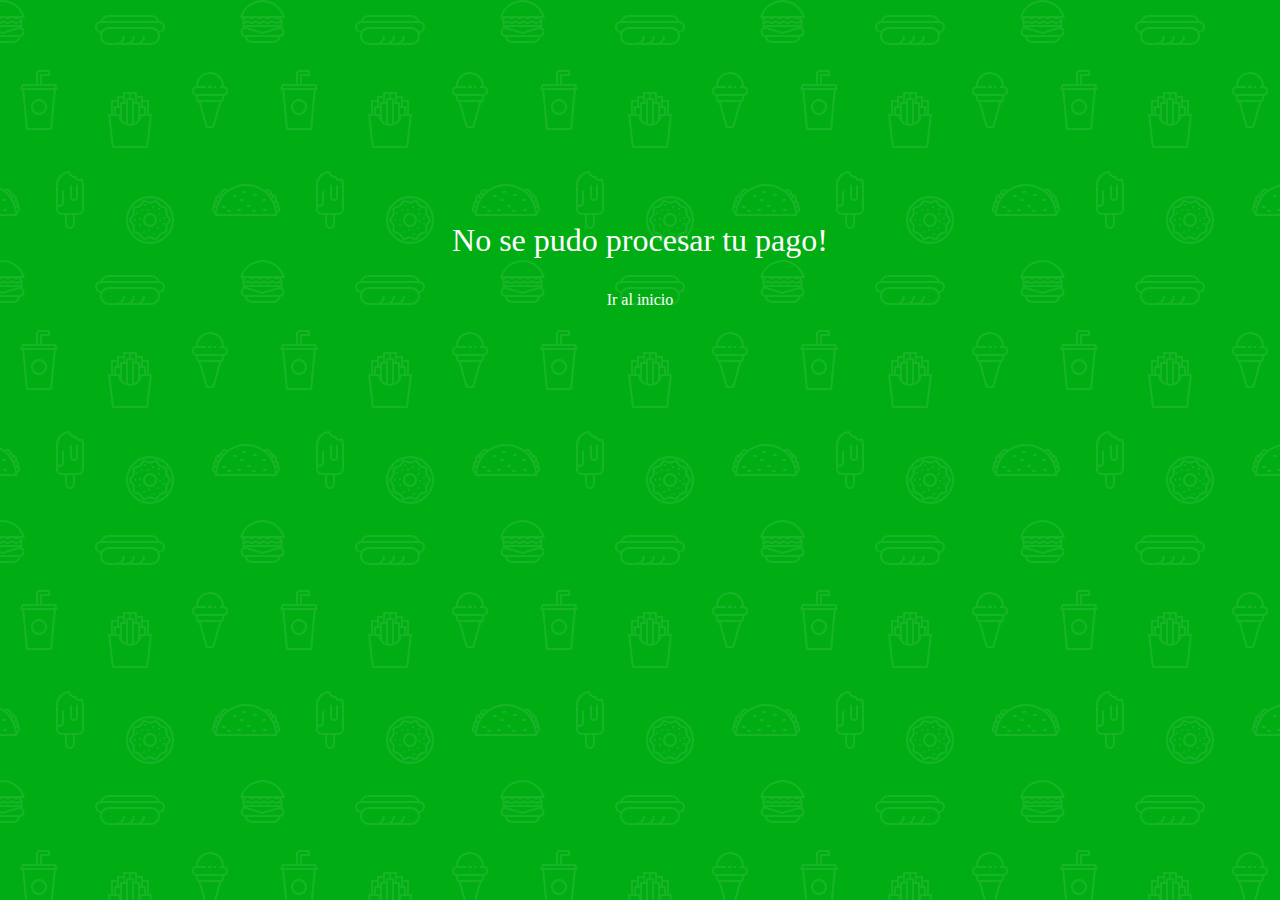
<file: cancel.html>
<!DOCTYPE html>
<html lang="en">
<head>
  <meta charset="UTF-8">
  <meta name="viewport" content="width=device-width, initial-scale=1.0">
  <link rel="stylesheet" href="/assets/cancel.css">
  <title>Pago Cancelado</title>
</head>
<body> 

  <i class="fa-solid fa-circle-xmark"></i>
  <p>No se pudo procesar tu pago!</p>
  <a href="../index.html"><span>Ir al inicio</span></a>

</body>
</html>
</file>
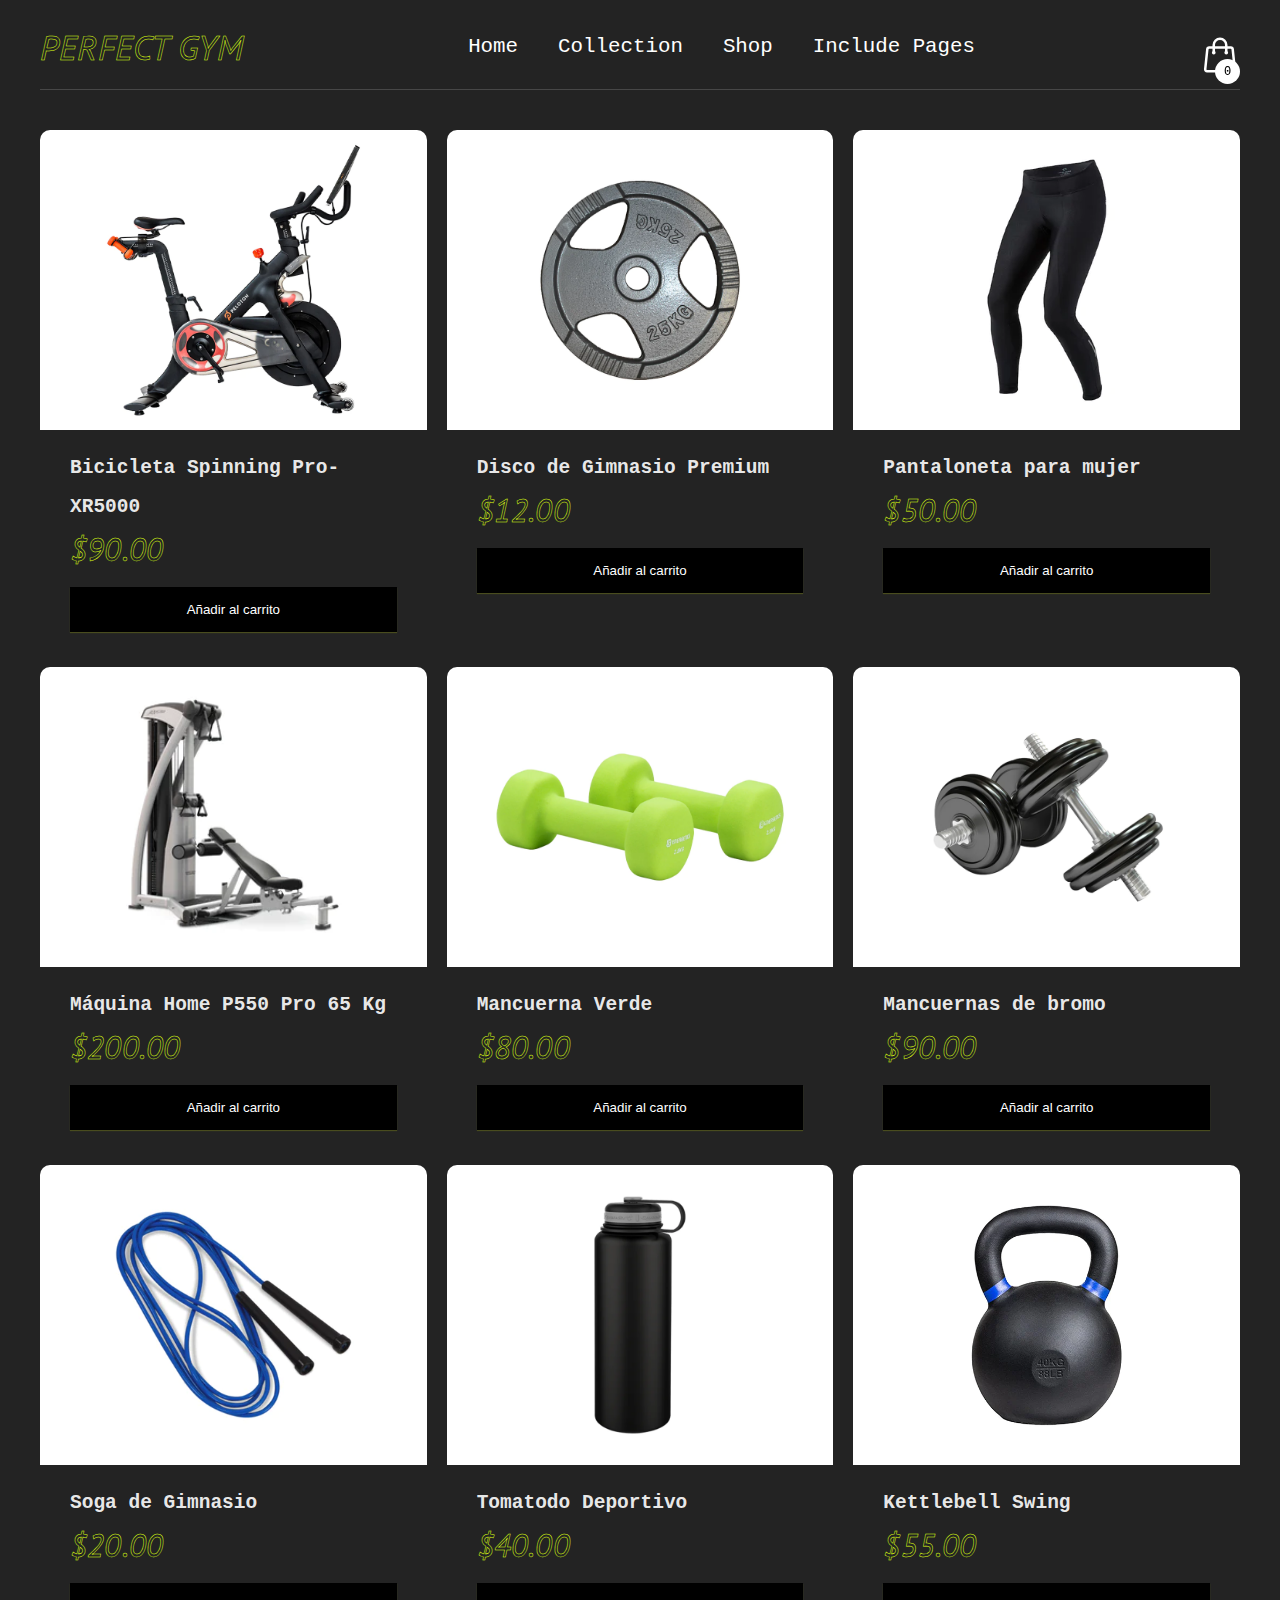
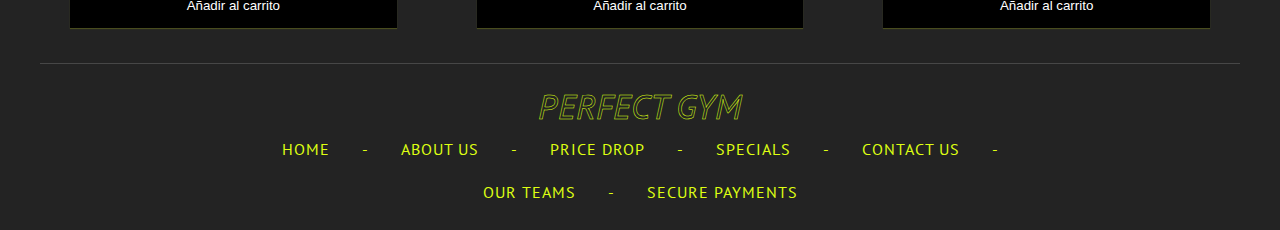
<file: shoppBuy.html>
<!DOCTYPE html>
<html lang="en">
	<head>
		<meta charset="UTF-8" />
		<meta http-equiv="X-UA-Compatible" content="IE=edge" />
		<meta name="viewport" content="width=device-width, initial-scale=1.0"/>
		<title>Perfect Gym Shop</title>
		<link rel="stylesheet" href="/shoppJs/css/shoppBuy.css" />
	</head>
	<body>
		<header class="header">
			<div>
				<a class="header__logo" href="index.html">
					<h2 class="sub__title">Perfect Gym</h2>
				</a>
			</div>
			<div class="container__list">
        <ul class="header__list">
          <li><a href="/index.html">Home</a></li>
          <li><a href="/colecction.html">Collection</a></li>
          <li><a href="#">Shop</a></li>
          <li><a href="#">Include Pages</a></li>
        </ul>
      </div>
			<div class="container-icon">
				<div class="container-cart-icon">
					<svg
						xmlns="http://www.w3.org/2000/svg"
						fill="none"
						viewBox="0 0 24 24"
						stroke-width="1.5"
						stroke="currentColor"
						class="icon-cart"
					>
						<path
							stroke-linecap="round"
							stroke-linejoin="round"
							d="M15.75 10.5V6a3.75 3.75 0 10-7.5 0v4.5m11.356-1.993l1.263 12c.07.665-.45 1.243-1.119 1.243H4.25a1.125 1.125 0 01-1.12-1.243l1.264-12A1.125 1.125 0 015.513 7.5h12.974c.576 0 1.059.435 1.119 1.007zM8.625 10.5a.375.375 0 11-.75 0 .375.375 0 01.75 0zm7.5 0a.375.375 0 11-.75 0 .375.375 0 01.75 0z"
						/>
					</svg>
					<div class="count-products">
						<span id="contador-productos">0</span>
					</div>
				</div>
				
				<div class="container-cart-products hidden-cart">
					<div class="row-product hidden">
						<div class="cart-product">
							<div class="info-cart-product">
								<span class="cantidad-producto-carrito">1</span>
								<p class="titulo-producto-carrito">Bicicleta Spinning Pro</p>
								<span class="precio-producto-carrito">$90.00</span>
							</div>
							<svg
								xmlns="http://www.w3.org/2000/svg"
								fill="none"
								viewBox="0 0 24 24"
								stroke-width="1.5"
								stroke="currentColor"
								class="icon-close"
							>
								<path
									stroke-linecap="round"
									stroke-linejoin="round"
									d="M6 18L18 6M6 6l12 12"
								/>
							</svg>
						</div>
					</div>

					<div class="cart-total hidden">
						<h3>Total:</h3>
						<span class="total-pagar">$200</span>
					</div>
					<p class="cart-empty">El carrito está vacío</p>
				</div>
			</div>
		</header>
		<div class="container-items">
			<div class="item">
				<figure>
					<img
						src="/images/bicicle.webp"
						alt="producto"
					/>
				</figure>
				<div class="info-product">
					<h2>Bicicleta Spinning Pro-XR5000</h2>
					<p class="price">$90.00</p>
					<button class="btn-add-cart">Añadir al carrito</button>
				</div>
			</div>
			<div class="item">
				<figure>
					<img
						src="/images/disco.webp"
						alt="producto"
					/>
				</figure>
				<div class="info-product">
					<h2>Disco de Gimnasio Premium</h2>
					<p class="price">$12.00</p>
					<button class="btn-add-cart">Añadir al carrito</button>
				</div>
			</div>
			<div class="item">
				<figure>
					<img
						src="/images/especial.webp"
						alt="producto"
					/>
				</figure>
				<div class="info-product">
					<h2>Pantaloneta para mujer</h2>
					<p class="price">$50.00</p>
					<button class="btn-add-cart">Añadir al carrito</button>
				</div>
			</div>
			<div class="item">
				<figure>
					<img
						src="/images/especial2.webp"
						alt="producto"
					/>
				</figure>
				<div class="info-product">
					<h2>Máquina Home P550 Pro 65 Kg</h2>
					<p class="price">$200.00</p>
					<button class="btn-add-cart">Añadir al carrito</button>
				</div>
			</div>
			<div class="item">
				<figure>
					<img
						src="/images/mancuerna.webp"
						alt="producto"
					/>
				</figure>
				<div class="info-product">
					<h2>Mancuerna Verde</h2>
					<p class="price">$80.00</p>
					<button class="btn-add-cart">Añadir al carrito</button>
				</div>
			</div>
			<div class="item">
				<figure>
					<img
						src="/images/product1.webp"
						alt="producto"
					/>
				</figure>
				<div class="info-product">
					<h2>Mancuernas de bromo</h2>
					<p class="price">$90.00</p>
					<button class="btn-add-cart">Añadir al carrito</button>
				</div>
			</div>
			<div class="item">
				<figure>
					<img
						src="/images/product4.webp"
						alt="producto"
					/>
				</figure>
				<div class="info-product">
					<h2>Soga de Gimnasio</h2>
					<p class="price">$20.00</p>
					<button class="btn-add-cart">Añadir al carrito</button>
				</div>
			</div>
			<div class="item">
				<figure>
					<img
						src="/images/product4.1.webp"
						alt="producto"
					/>
				</figure>
				<div class="info-product">
					<h2>Tomatodo Deportivo</h2>
					<p class="price">$40.00</p>
					<button class="btn-add-cart">Añadir al carrito</button>
				</div>
			</div>
			<div class="item">
				<figure>
					<img
						src="/images/product2.1.webp"
						alt="producto"
					/>
				</figure>
				<div class="info-product">
					<h2>Kettlebell Swing</h2>
					<p class="price">$55.00</p>
					<button class="btn-add-cart">Añadir al carrito</button>
				</div>
			</div>
		</div>
		<footer class="footer bordertop">
      <div class="footer__container">
        <div class="footer__sub__title">
          <h2 class="sub__title">Perfect Gym</h2>
        </div>
        <div class="footer__line">
          <ul class="footer__links-container">
            <li><a class="footer__links" href="#">Home</a></li>
            <li><a class="footer__links fs-5" href="#">-</a></li>
            <li><a class="footer__links" href="#">About us</a></li>
            <li><a class="footer__links fs-5" href="#">-</a></li>
            <li><a class="footer__links" href="#">Price Drop</a></li>
            <li><a class="footer__links fs-5" href="#">-</a></li>
            <li><a class="footer__links" href="#">Specials</a></li>
            <li><a class="footer__links fs-5" href="#">-</a></li>
            <li><a class="footer__links" href="#">Contact Us</a></li>
            <li><a class="footer__links fs-5" href="#">-</a></li>
          </ul>
          <ul class="footer__links-container2">
            <li><a class="footer__links" href="#">Our teams</a></li>
            <li><a class="footer__links fs-5" href="#">-</a></li>
            <li><a class="footer__links" href="#">Secure payments</a></li>
          </ul>
        </div>
      </div>
    </footer>
		<script src="/shoppJs/app.js"></script>
	</body>
</html>
</file>
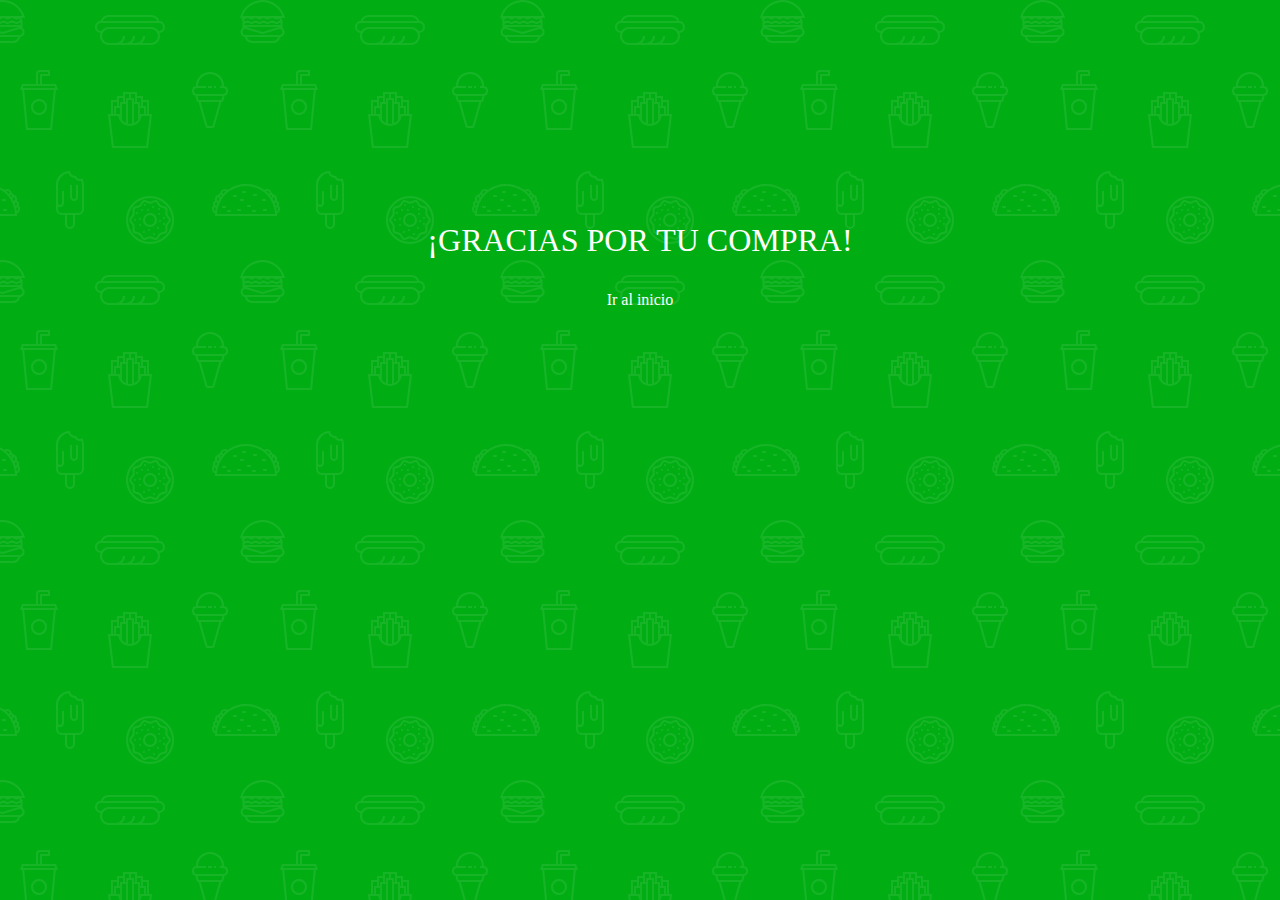
<file: success.html>
<!DOCTYPE html>
<html lang="en">
<head>
  <meta charset="UTF-8">
  <meta name="viewport" content="width=device-width, initial-scale=1.0">
  <title>Felicidades por su compra!</title>
  <link rel="stylesheet" href="/assets/sucess.css">
</head>
<body>
  
  <i class="fa-solid fa-circle-check"></i>
  <p>¡GRACIAS POR TU COMPRA!</p>
  <a href="../index.html"><span>Ir al inicio</span></a>

</body>
</html>
</file>
<file: assets/cancel.css>
body {
  text-align: center;
  background-color: #00ad13;
  background-image: url("data:image/svg+xml,%3Csvg xmlns='http://www.w3.org/2000/svg' width='260' height='260' viewBox='0 0 260 260'%3E%3Cg fill-rule='evenodd'%3E%3Cg fill='%23ffffff' fill-opacity='0.09'%3E%3Cpath d='M24.37 16c.2.65.39 1.32.54 2H21.17l1.17 2.34.45.9-.24.11V28a5 5 0 0 1-2.23 8.94l-.02.06a8 8 0 0 1-7.75 6h-20a8 8 0 0 1-7.74-6l-.02-.06A5 5 0 0 1-17.45 28v-6.76l-.79-1.58-.44-.9.9-.44.63-.32H-20a23.01 23.01 0 0 1 44.37-2zm-36.82 2a1 1 0 0 0-.44.1l-3.1 1.56.89 1.79 1.31-.66a3 3 0 0 1 2.69 0l2.2 1.1a1 1 0 0 0 .9 0l2.21-1.1a3 3 0 0 1 2.69 0l2.2 1.1a1 1 0 0 0 .9 0l2.21-1.1a3 3 0 0 1 2.69 0l2.2 1.1a1 1 0 0 0 .86.02l2.88-1.27a3 3 0 0 1 2.43 0l2.88 1.27a1 1 0 0 0 .85-.02l3.1-1.55-.89-1.79-1.42.71a3 3 0 0 1-2.56.06l-2.77-1.23a1 1 0 0 0-.4-.09h-.01a1 1 0 0 0-.4.09l-2.78 1.23a3 3 0 0 1-2.56-.06l-2.3-1.15a1 1 0 0 0-.45-.11h-.01a1 1 0 0 0-.44.1L.9 19.22a3 3 0 0 1-2.69 0l-2.2-1.1a1 1 0 0 0-.45-.11h-.01a1 1 0 0 0-.44.1l-2.21 1.11a3 3 0 0 1-2.69 0l-2.2-1.1a1 1 0 0 0-.45-.11h-.01zm0-2h-4.9a21.01 21.01 0 0 1 39.61 0h-2.09l-.06-.13-.26.13h-32.31zm30.35 7.68l1.36-.68h1.3v2h-36v-1.15l.34-.17 1.36-.68h2.59l1.36.68a3 3 0 0 0 2.69 0l1.36-.68h2.59l1.36.68a3 3 0 0 0 2.69 0L2.26 23h2.59l1.36.68a3 3 0 0 0 2.56.06l1.67-.74h3.23l1.67.74a3 3 0 0 0 2.56-.06zM-13.82 27l16.37 4.91L18.93 27h-32.75zm-.63 2h.34l16.66 5 16.67-5h.33a3 3 0 1 1 0 6h-34a3 3 0 1 1 0-6zm1.35 8a6 6 0 0 0 5.65 4h20a6 6 0 0 0 5.66-4H-13.1z'/%3E%3Cpath id='path6_fill-copy' d='M284.37 16c.2.65.39 1.32.54 2H281.17l1.17 2.34.45.9-.24.11V28a5 5 0 0 1-2.23 8.94l-.02.06a8 8 0 0 1-7.75 6h-20a8 8 0 0 1-7.74-6l-.02-.06a5 5 0 0 1-2.24-8.94v-6.76l-.79-1.58-.44-.9.9-.44.63-.32H240a23.01 23.01 0 0 1 44.37-2zm-36.82 2a1 1 0 0 0-.44.1l-3.1 1.56.89 1.79 1.31-.66a3 3 0 0 1 2.69 0l2.2 1.1a1 1 0 0 0 .9 0l2.21-1.1a3 3 0 0 1 2.69 0l2.2 1.1a1 1 0 0 0 .9 0l2.21-1.1a3 3 0 0 1 2.69 0l2.2 1.1a1 1 0 0 0 .86.02l2.88-1.27a3 3 0 0 1 2.43 0l2.88 1.27a1 1 0 0 0 .85-.02l3.1-1.55-.89-1.79-1.42.71a3 3 0 0 1-2.56.06l-2.77-1.23a1 1 0 0 0-.4-.09h-.01a1 1 0 0 0-.4.09l-2.78 1.23a3 3 0 0 1-2.56-.06l-2.3-1.15a1 1 0 0 0-.45-.11h-.01a1 1 0 0 0-.44.1l-2.21 1.11a3 3 0 0 1-2.69 0l-2.2-1.1a1 1 0 0 0-.45-.11h-.01a1 1 0 0 0-.44.1l-2.21 1.11a3 3 0 0 1-2.69 0l-2.2-1.1a1 1 0 0 0-.45-.11h-.01zm0-2h-4.9a21.01 21.01 0 0 1 39.61 0h-2.09l-.06-.13-.26.13h-32.31zm30.35 7.68l1.36-.68h1.3v2h-36v-1.15l.34-.17 1.36-.68h2.59l1.36.68a3 3 0 0 0 2.69 0l1.36-.68h2.59l1.36.68a3 3 0 0 0 2.69 0l1.36-.68h2.59l1.36.68a3 3 0 0 0 2.56.06l1.67-.74h3.23l1.67.74a3 3 0 0 0 2.56-.06zM246.18 27l16.37 4.91L278.93 27h-32.75zm-.63 2h.34l16.66 5 16.67-5h.33a3 3 0 1 1 0 6h-34a3 3 0 1 1 0-6zm1.35 8a6 6 0 0 0 5.65 4h20a6 6 0 0 0 5.66-4H246.9z'/%3E%3Cpath d='M159.5 21.02A9 9 0 0 0 151 15h-42a9 9 0 0 0-8.5 6.02 6 6 0 0 0 .02 11.96A8.99 8.99 0 0 0 109 45h42a9 9 0 0 0 8.48-12.02 6 6 0 0 0 .02-11.96zM151 17h-42a7 7 0 0 0-6.33 4h54.66a7 7 0 0 0-6.33-4zm-9.34 26a8.98 8.98 0 0 0 3.34-7h-2a7 7 0 0 1-7 7h-4.34a8.98 8.98 0 0 0 3.34-7h-2a7 7 0 0 1-7 7h-4.34a8.98 8.98 0 0 0 3.34-7h-2a7 7 0 0 1-7 7h-7a7 7 0 1 1 0-14h42a7 7 0 1 1 0 14h-9.34zM109 27a9 9 0 0 0-7.48 4H101a4 4 0 1 1 0-8h58a4 4 0 0 1 0 8h-.52a9 9 0 0 0-7.48-4h-42z'/%3E%3Cpath d='M39 115a8 8 0 1 0 0-16 8 8 0 0 0 0 16zm6-8a6 6 0 1 1-12 0 6 6 0 0 1 12 0zm-3-29v-2h8v-6H40a4 4 0 0 0-4 4v10H22l-1.33 4-.67 2h2.19L26 130h26l3.81-40H58l-.67-2L56 84H42v-6zm-4-4v10h2V74h8v-2h-8a2 2 0 0 0-2 2zm2 12h14.56l.67 2H22.77l.67-2H40zm13.8 4H24.2l3.62 38h22.36l3.62-38z'/%3E%3Cpath d='M129 92h-6v4h-6v4h-6v14h-3l.24 2 3.76 32h36l3.76-32 .24-2h-3v-14h-6v-4h-6v-4h-8zm18 22v-12h-4v4h3v8h1zm-3 0v-6h-4v6h4zm-6 6v-16h-4v19.17c1.6-.7 2.97-1.8 4-3.17zm-6 3.8V100h-4v23.8a10.04 10.04 0 0 0 4 0zm-6-.63V104h-4v16a10.04 10.04 0 0 0 4 3.17zm-6-9.17v-6h-4v6h4zm-6 0v-8h3v-4h-4v12h1zm27-12v-4h-4v4h3v4h1v-4zm-6 0v-8h-4v4h3v4h1zm-6-4v-4h-4v8h1v-4h3zm-6 4v-4h-4v8h1v-4h3zm7 24a12 12 0 0 0 11.83-10h7.92l-3.53 30h-32.44l-3.53-30h7.92A12 12 0 0 0 130 126z'/%3E%3Cpath d='M212 86v2h-4v-2h4zm4 0h-2v2h2v-2zm-20 0v.1a5 5 0 0 0-.56 9.65l.06.25 1.12 4.48a2 2 0 0 0 1.94 1.52h.01l7.02 24.55a2 2 0 0 0 1.92 1.45h4.98a2 2 0 0 0 1.92-1.45l7.02-24.55a2 2 0 0 0 1.95-1.52L224.5 96l.06-.25a5 5 0 0 0-.56-9.65V86a14 14 0 0 0-28 0zm4 0h6v2h-9a3 3 0 1 0 0 6H223a3 3 0 1 0 0-6H220v-2h2a12 12 0 1 0-24 0h2zm-1.44 14l-1-4h24.88l-1 4h-22.88zm8.95 26l-6.86-24h18.7l-6.86 24h-4.98zM150 242a22 22 0 1 0 0-44 22 22 0 0 0 0 44zm24-22a24 24 0 1 1-48 0 24 24 0 0 1 48 0zm-28.38 17.73l2.04-.87a6 6 0 0 1 4.68 0l2.04.87a2 2 0 0 0 2.5-.82l1.14-1.9a6 6 0 0 1 3.79-2.75l2.15-.5a2 2 0 0 0 1.54-2.12l-.19-2.2a6 6 0 0 1 1.45-4.46l1.45-1.67a2 2 0 0 0 0-2.62l-1.45-1.67a6 6 0 0 1-1.45-4.46l.2-2.2a2 2 0 0 0-1.55-2.13l-2.15-.5a6 6 0 0 1-3.8-2.75l-1.13-1.9a2 2 0 0 0-2.5-.8l-2.04.86a6 6 0 0 1-4.68 0l-2.04-.87a2 2 0 0 0-2.5.82l-1.14 1.9a6 6 0 0 1-3.79 2.75l-2.15.5a2 2 0 0 0-1.54 2.12l.19 2.2a6 6 0 0 1-1.45 4.46l-1.45 1.67a2 2 0 0 0 0 2.62l1.45 1.67a6 6 0 0 1 1.45 4.46l-.2 2.2a2 2 0 0 0 1.55 2.13l2.15.5a6 6 0 0 1 3.8 2.75l1.13 1.9a2 2 0 0 0 2.5.8zm2.82.97a4 4 0 0 1 3.12 0l2.04.87a4 4 0 0 0 4.99-1.62l1.14-1.9a4 4 0 0 1 2.53-1.84l2.15-.5a4 4 0 0 0 3.09-4.24l-.2-2.2a4 4 0 0 1 .97-2.98l1.45-1.67a4 4 0 0 0 0-5.24l-1.45-1.67a4 4 0 0 1-.97-2.97l.2-2.2a4 4 0 0 0-3.09-4.25l-2.15-.5a4 4 0 0 1-2.53-1.84l-1.14-1.9a4 4 0 0 0-5-1.62l-2.03.87a4 4 0 0 1-3.12 0l-2.04-.87a4 4 0 0 0-4.99 1.62l-1.14 1.9a4 4 0 0 1-2.53 1.84l-2.15.5a4 4 0 0 0-3.09 4.24l.2 2.2a4 4 0 0 1-.97 2.98l-1.45 1.67a4 4 0 0 0 0 5.24l1.45 1.67a4 4 0 0 1 .97 2.97l-.2 2.2a4 4 0 0 0 3.09 4.25l2.15.5a4 4 0 0 1 2.53 1.84l1.14 1.9a4 4 0 0 0 5 1.62l2.03-.87zM152 207a1 1 0 1 1 2 0 1 1 0 0 1-2 0zm6 2a1 1 0 1 1 2 0 1 1 0 0 1-2 0zm-11 1a1 1 0 1 1 2 0 1 1 0 0 1-2 0zm-6 0a1 1 0 1 1 2 0 1 1 0 0 1-2 0zm3-5a1 1 0 1 1 2 0 1 1 0 0 1-2 0zm-8 8a1 1 0 1 1 2 0 1 1 0 0 1-2 0zm3 6a1 1 0 1 1 2 0 1 1 0 0 1-2 0zm0 6a1 1 0 1 1 2 0 1 1 0 0 1-2 0zm4 7a1 1 0 1 1 2 0 1 1 0 0 1-2 0zm5-2a1 1 0 1 1 2 0 1 1 0 0 1-2 0zm5 4a1 1 0 1 1 2 0 1 1 0 0 1-2 0zm4-6a1 1 0 1 1 2 0 1 1 0 0 1-2 0zm6-4a1 1 0 1 1 2 0 1 1 0 0 1-2 0zm-4-3a1 1 0 1 1 2 0 1 1 0 0 1-2 0zm4-3a1 1 0 1 1 2 0 1 1 0 0 1-2 0zm-5-4a1 1 0 1 1 2 0 1 1 0 0 1-2 0zm-24 6a1 1 0 1 1 2 0 1 1 0 0 1-2 0zm16 5a5 5 0 1 0 0-10 5 5 0 0 0 0 10zm7-5a7 7 0 1 1-14 0 7 7 0 0 1 14 0zm86-29a1 1 0 0 0 0 2h2a1 1 0 0 0 0-2h-2zm19 9a1 1 0 0 1 1-1h2a1 1 0 0 1 0 2h-2a1 1 0 0 1-1-1zm-14 5a1 1 0 0 0 0 2h2a1 1 0 0 0 0-2h-2zm-25 1a1 1 0 0 0 0 2h2a1 1 0 0 0 0-2h-2zm5 4a1 1 0 0 0 0 2h2a1 1 0 0 0 0-2h-2zm9 0a1 1 0 0 1 1-1h2a1 1 0 0 1 0 2h-2a1 1 0 0 1-1-1zm15 1a1 1 0 0 1 1-1h2a1 1 0 0 1 0 2h-2a1 1 0 0 1-1-1zm12-2a1 1 0 0 0 0 2h2a1 1 0 0 0 0-2h-2zm-11-14a1 1 0 0 1 1-1h2a1 1 0 0 1 0 2h-2a1 1 0 0 1-1-1zm-19 0a1 1 0 0 0 0 2h2a1 1 0 0 0 0-2h-2zm6 5a1 1 0 0 1 1-1h2a1 1 0 0 1 0 2h-2a1 1 0 0 1-1-1zm-25 15c0-.47.01-.94.03-1.4a5 5 0 0 1-1.7-8 3.99 3.99 0 0 1 1.88-5.18 5 5 0 0 1 3.4-6.22 3 3 0 0 1 1.46-1.05 5 5 0 0 1 7.76-3.27A30.86 30.86 0 0 1 246 184c6.79 0 13.06 2.18 18.17 5.88a5 5 0 0 1 7.76 3.27 3 3 0 0 1 1.47 1.05 5 5 0 0 1 3.4 6.22 4 4 0 0 1 1.87 5.18 4.98 4.98 0 0 1-1.7 8c.02.46.03.93.03 1.4v1h-62v-1zm.83-7.17a30.9 30.9 0 0 0-.62 3.57 3 3 0 0 1-.61-4.2c.37.28.78.49 1.23.63zm1.49-4.61c-.36.87-.68 1.76-.96 2.68a2 2 0 0 1-.21-3.71c.33.4.73.75 1.17 1.03zm2.32-4.54c-.54.86-1.03 1.76-1.49 2.68a3 3 0 0 1-.07-4.67 3 3 0 0 0 1.56 1.99zm1.14-1.7c.35-.5.72-.98 1.1-1.46a1 1 0 1 0-1.1 1.45zm5.34-5.77c-1.03.86-2 1.79-2.9 2.77a3 3 0 0 0-1.11-.77 3 3 0 0 1 4-2zm42.66 2.77c-.9-.98-1.87-1.9-2.9-2.77a3 3 0 0 1 4.01 2 3 3 0 0 0-1.1.77zm1.34 1.54c.38.48.75.96 1.1 1.45a1 1 0 1 0-1.1-1.45zm3.73 5.84c-.46-.92-.95-1.82-1.5-2.68a3 3 0 0 0 1.57-1.99 3 3 0 0 1-.07 4.67zm1.8 4.53c-.29-.9-.6-1.8-.97-2.67.44-.28.84-.63 1.17-1.03a2 2 0 0 1-.2 3.7zm1.14 5.51c-.14-1.21-.35-2.4-.62-3.57.45-.14.86-.35 1.23-.63a2.99 2.99 0 0 1-.6 4.2zM275 214a29 29 0 0 0-57.97 0h57.96zM72.33 198.12c-.21-.32-.34-.7-.34-1.12v-12h-2v12a4.01 4.01 0 0 0 7.09 2.54c.57-.69.91-1.57.91-2.54v-12h-2v12a1.99 1.99 0 0 1-2 2 2 2 0 0 1-1.66-.88zM75 176c.38 0 .74-.04 1.1-.12a4 4 0 0 0 6.19 2.4A13.94 13.94 0 0 1 84 185v24a6 6 0 0 1-6 6h-3v9a5 5 0 1 1-10 0v-9h-3a6 6 0 0 1-6-6v-24a14 14 0 0 1 14-14 5 5 0 0 0 5 5zm-17 15v12a1.99 1.99 0 0 0 1.22 1.84 2 2 0 0 0 2.44-.72c.21-.32.34-.7.34-1.12v-12h2v12a3.98 3.98 0 0 1-5.35 3.77 3.98 3.98 0 0 1-.65-.3V209a4 4 0 0 0 4 4h16a4 4 0 0 0 4-4v-24c.01-1.53-.23-2.88-.72-4.17-.43.1-.87.16-1.28.17a6 6 0 0 1-5.2-3 7 7 0 0 1-6.47-4.88A12 12 0 0 0 58 185v6zm9 24v9a3 3 0 1 0 6 0v-9h-6z'/%3E%3Cpath d='M-17 191a1 1 0 0 0 0 2h2a1 1 0 0 0 0-2h-2zm19 9a1 1 0 0 1 1-1h2a1 1 0 0 1 0 2H3a1 1 0 0 1-1-1zm-14 5a1 1 0 0 0 0 2h2a1 1 0 0 0 0-2h-2zm-25 1a1 1 0 0 0 0 2h2a1 1 0 0 0 0-2h-2zm5 4a1 1 0 0 0 0 2h2a1 1 0 0 0 0-2h-2zm9 0a1 1 0 0 1 1-1h2a1 1 0 0 1 0 2h-2a1 1 0 0 1-1-1zm15 1a1 1 0 0 1 1-1h2a1 1 0 0 1 0 2h-2a1 1 0 0 1-1-1zm12-2a1 1 0 0 0 0 2h2a1 1 0 0 0 0-2H4zm-11-14a1 1 0 0 1 1-1h2a1 1 0 0 1 0 2h-2a1 1 0 0 1-1-1zm-19 0a1 1 0 0 0 0 2h2a1 1 0 0 0 0-2h-2zm6 5a1 1 0 0 1 1-1h2a1 1 0 0 1 0 2h-2a1 1 0 0 1-1-1zm-25 15c0-.47.01-.94.03-1.4a5 5 0 0 1-1.7-8 3.99 3.99 0 0 1 1.88-5.18 5 5 0 0 1 3.4-6.22 3 3 0 0 1 1.46-1.05 5 5 0 0 1 7.76-3.27A30.86 30.86 0 0 1-14 184c6.79 0 13.06 2.18 18.17 5.88a5 5 0 0 1 7.76 3.27 3 3 0 0 1 1.47 1.05 5 5 0 0 1 3.4 6.22 4 4 0 0 1 1.87 5.18 4.98 4.98 0 0 1-1.7 8c.02.46.03.93.03 1.4v1h-62v-1zm.83-7.17a30.9 30.9 0 0 0-.62 3.57 3 3 0 0 1-.61-4.2c.37.28.78.49 1.23.63zm1.49-4.61c-.36.87-.68 1.76-.96 2.68a2 2 0 0 1-.21-3.71c.33.4.73.75 1.17 1.03zm2.32-4.54c-.54.86-1.03 1.76-1.49 2.68a3 3 0 0 1-.07-4.67 3 3 0 0 0 1.56 1.99zm1.14-1.7c.35-.5.72-.98 1.1-1.46a1 1 0 1 0-1.1 1.45zm5.34-5.77c-1.03.86-2 1.79-2.9 2.77a3 3 0 0 0-1.11-.77 3 3 0 0 1 4-2zm42.66 2.77c-.9-.98-1.87-1.9-2.9-2.77a3 3 0 0 1 4.01 2 3 3 0 0 0-1.1.77zm1.34 1.54c.38.48.75.96 1.1 1.45a1 1 0 1 0-1.1-1.45zm3.73 5.84c-.46-.92-.95-1.82-1.5-2.68a3 3 0 0 0 1.57-1.99 3 3 0 0 1-.07 4.67zm1.8 4.53c-.29-.9-.6-1.8-.97-2.67.44-.28.84-.63 1.17-1.03a2 2 0 0 1-.2 3.7zm1.14 5.51c-.14-1.21-.35-2.4-.62-3.57.45-.14.86-.35 1.23-.63a2.99 2.99 0 0 1-.6 4.2zM15 214a29 29 0 0 0-57.97 0h57.96z'/%3E%3C/g%3E%3C/g%3E%3C/svg%3E");
}

.fa-circle-xmark {
  display: flex;
  justify-content: center;
  align-items: center;
  color: #fff;
  font-size: 8em;
  margin-top: 15%;
}

p {
  color: #fff;
  font-size: 2em;
}

a {
  text-decoration: none;
}

span {
  color: #fff;
  cursor: pointer;
}

span:hover {
  color: #ccc;
}
</file>
<file: shoppJs/css/shoppBuy.css>
@import url('https://fonts.googleapis.com/css2?family=PT+Sans:wght@400;700&display=swap');
:root{
  --brand-secondary: #deff12;
  --brand-third: #FFFFFF;
  --body-theme: #232323;
  --brand-modify-secondary: rgba(222, 255, 18, 0.3);
  --button-bg-color: #deff12;
  --button-text-color: #232323;
  --button-bg-hover-color: #ffffff;
  --button-text-hover-color: #232323;
  --button-text-hover-modify-color: rgba(35, 35, 35, 0.4);
  --product-btn-bg-color: #ffffff;
  --product-icon-color: #232323;
  --product-btn-bg-hover-color: #deff12;
  --product-icon-hover-color: #232323;
  --navbar-background-color: #deff12;
  --navbar-text-modify-color: rgba(35, 35, 35, 0.1);
  --navbar-text-color: #232323;
  --header-icon-modify-color: rgba(255, 255, 255, 0.1);
  --header-icon-color: #ffffff;
  --header-icon-color2: #232323;
  --header-icon-hover-color: #deff12;
  --menu-bg-color: #ffffff;
  --menu-bg-color2: #ffffff;
  --menu-text-modify-color: rgba(255, 255, 255, 0.1);
  --menu-text-color: #ffffff;
  --menu-text-color2: #232323;
  --menu-text-hover-color: #232323;
  --menu-text-hover-color2: #232323;
  --sale-bg-color: #7fbc1e;
  --sale-text-color: #ffffff;
  --soldout-bg-color: #c92c2c;
  --soldout-text-color: #ffffff;
  --footer-bg-color: #232323;
  --footer-heading-color: #deff12;
  --footer-text-color: #eeeeee;
  --footer-text-hover-color: #deff12;
  --footer-bottom-bg-color: #deff12;
  --footer-bottom-text-color: #232323;
  --password-color: #232323;
  --password-textcolor: #FFFFFF;
  --font-body-family: Inter;
  --font-title-family: "PT Sans";
  --bg-free-shipping-indicator: #fff3cd;
  --bg-free-shipping-indicator-eligible: #d4edda;
  --color-free-shipping-indicator: #856404;
  --color-free-shipping-indicator-eligible: #155724;
}

/* Globales */
*::after,
*::before,
*{
  margin: 0;
  padding: 0;
  box-sizing: border-box;
}

.fixed{
  display: flex;
  justify-content: center;
  gap: 235px;
  position: fixed;
  top: 0;
  width: 100%;
  z-index: 1000;
  left: 0;
  background-color: var(--body-theme);
}

body{
  margin: 0 auto;
  max-width: 1200px;
  font-family: 'Lato';
  color: #333;
  background-color: var(--body-theme);
  font-family: monospace;
}

.sub__title{
  font-size: 35px;
  line-height: 25px;
  letter-spacing: .2px;
  font-weight: 400;
  font-style: italic;
  margin-bottom: 15px;
  text-transform: uppercase;
  font-family: var(--font-title-family);
  color: var(--brand-secondary);
  -webkit-text-fill-color: transparent;
  -webkit-text-stroke-width: 0.5px;
}

@media (max-width:768px){
  body{
    padding: 0 20px;
  }
  .sub__title{
    font-size: 2rem;
    white-space: nowrap;
  }
  .container__list{
    display: none;
  }
  body .container-items{
    display: grid;
    grid-template-columns: repeat(2, 1fr);
    gap: 20px;
    margin-top: 40px;
  }
  .info-product h2{
    font-size: 1.2rem;  
  }
  .info-product .price{
    font-size: 1.5rem;
  }
}

.icon-cart{
  width: 40px;
  height: 40px;
  stroke: #000;
  filter: invert(100%);
}

.icon-cart:hover{
  cursor: pointer;
}

img{
  max-width: 100%;
}

/* Header */
header{
  display: flex;
  justify-content: space-between;
  padding: 35px 0 10px 0;
  border-bottom: 1px solid #474747;
}

.header__list{
  display: flex;
  list-style: none;
  gap: 40px;
  font-size: 1.3rem;
}
.header__list a{
  text-decoration: none;
  color: var(--brand-third);
  transition: color .5s ease;
}
.header__list a:hover{
  color: var(--brand-secondary);
  
}

header a{
  text-decoration: none;
  list-style: none;
}


.container-icon{
  position: relative;
}

.count-products{
  position: absolute;
  top: 55%;
  right: 0;
  filter: invert(100%);
  background-color: #000;
  color: #fff;
  width: 25px;
  height: 25px;

  display: flex;
  justify-content: center;
  align-items: center;
  border-radius: 50%;
}

#contador-productos{
  font-size: 12px;
}

.container-cart-products{
  position: absolute;
  top: 50px;
  right: 0;

  background-color: #fff;
  width: 400px;
  z-index: 1;
  box-shadow: 0 10px 20px rgba(0, 0, 0, 0.20);
  border-radius: 10px;
    
}

.cart-product{
  display: flex;
  align-items: center;
  justify-content: space-between;
  padding: 30px;

  border-bottom: 1px solid rgba(0, 0, 0, 0.20);

}

.info-cart-product{
  display: flex;
  justify-content: space-between;
  flex: 0.8;
  
}

.titulo-producto-carrito{
  font-size: 20px;
}

.precio-producto-carrito{
  font-weight: 700;
  font-size: 20px;
  margin-left: 10px;
}

.cantidad-producto-carrito{
  font-weight: 400;
  font-size: 20px;
}

.icon-close{
  width: 25px;
  height: 25px;
}

.icon-close:hover{
  stroke: red;
  cursor: pointer;
}

.cart-total{
  display: flex;
  justify-content: center;
  align-items: center;
  padding: 20px 0;
  gap: 20px;
}

.cart-total h3{
  font-size: 20px;
  font-weight: 700;
}

.total-pagar{
  font-size: 20px;
  font-weight: 900;
}

.hidden-cart{
  display: none;
}




/* Main */
.container-items{
  display: grid;
  grid-template-columns: repeat(3, 1fr);
  gap: 20px;
  margin-top: 40px;
}


.item{
  border-radius: 10px;
}

.item:hover{
  box-shadow: 10px 20px 20px rgba(225, 240, 9, 0.2);
}

.item img{
  width: 100%;
  height: 300px;
  object-fit: cover;
  border-radius: 10px 10px 0 0;
  transition: all .5s;
}

.item figure{
  overflow: hidden;
}

.item:hover img{
  transform: scale(1.2);
}

.info-product{
  padding: 15px 30px;
  line-height: 2;
  display: flex;
  flex-direction: column;
  gap: 10px;
  color: #f5f5f5f5;
}

.price{
  font-weight: 900;
  font-size: 2rem;
  line-height: 25px;
  letter-spacing: .2px;
  font-weight: 400;
  font-style: italic;
  margin-bottom: 15px;
  text-transform: uppercase;
  font-family: var(--font-title-family);
  color: var(--brand-secondary);
  -webkit-text-fill-color: transparent;
  -webkit-text-stroke-width: 0.5px;
}

.info-product button{
  border: none;
  background: none;
  background-color: #000;
  color: #fff;
  padding: 15px 10px;
  cursor: pointer;
  box-shadow: 0 1px 1px rgba(225, 240, 9, 0.2);
}


.cart-empty{
  padding: 20px;
  text-align: center;
}


.hidden{
  display: none;
}


/* Footer */

.footer{
  margin-top: 20px;
 
}
.footer__container{
  margin-top: 30px;
  text-align: center;
}
.bordertop{
  border-top: 1px solid #474747;
}

.footer__icons{
  color: white;
}

.footer__icons i:hover{
  color: var(--button-bg-color);
}

.footer__links-container{
  display: flex;
  justify-content: center;
  align-items: center;
  gap: 2rem;
}
.footer__line li{
  text-decoration: none;
  list-style: none;
}
.footer__links-container2{
  display: flex;
  justify-content: center;
  align-items: center;
  gap: 2rem;
}

.footer__links{
  list-style: none;
  text-decoration: none;
  color: var(--brand-secondary);
  font-size: 1rem;
  letter-spacing: 1px;
  text-transform: uppercase;
  font-family: var(--font-title-family);
  transition: color 0.6s ease;
  transform: scale(1);
}

.footer__links:hover{
  transform: scale(1.3);
  color: white;
}

.footer__line{
  line-height: 0.1;
  display: flex;
  flex-direction: column;
  gap: 40px;
  margin-top: 30px;
  margin-bottom: 40px;
}

@media (max-width:768px){
  .footer__links{
    list-style: none;
    font-size: 0.7rem!important;
    white-space: nowrap;
    margin-right: 0.1rem;
    display: flex;
    white-space: nowrap;
    justify-content: center;
    line-height: 0.5;
    width: 100%;
    transition: transform 0.8s;
    margin-top: 1rem;
  }
  .footer__line{
    display: flex;
    flex-direction: column;
    gap: 10px;
    margin-top: 30px;
    margin-bottom: 40px;
  }
  .footer__links-container{
    display: flex;
    justify-content: center;
    align-items: center;
    gap: 0.5rem;
  }
  .footer__links-container2{
    display: flex;
    justify-content: center;
    align-items: center;
    gap: 0.5rem;
  }
}
</file>
<file: assets/sucess.css>
body {
  text-align: center;
  background-color: #00ad13;
  background-image: url("data:image/svg+xml,%3Csvg xmlns='http://www.w3.org/2000/svg' width='260' height='260' viewBox='0 0 260 260'%3E%3Cg fill-rule='evenodd'%3E%3Cg fill='%23ffffff' fill-opacity='0.09'%3E%3Cpath d='M24.37 16c.2.65.39 1.32.54 2H21.17l1.17 2.34.45.9-.24.11V28a5 5 0 0 1-2.23 8.94l-.02.06a8 8 0 0 1-7.75 6h-20a8 8 0 0 1-7.74-6l-.02-.06A5 5 0 0 1-17.45 28v-6.76l-.79-1.58-.44-.9.9-.44.63-.32H-20a23.01 23.01 0 0 1 44.37-2zm-36.82 2a1 1 0 0 0-.44.1l-3.1 1.56.89 1.79 1.31-.66a3 3 0 0 1 2.69 0l2.2 1.1a1 1 0 0 0 .9 0l2.21-1.1a3 3 0 0 1 2.69 0l2.2 1.1a1 1 0 0 0 .9 0l2.21-1.1a3 3 0 0 1 2.69 0l2.2 1.1a1 1 0 0 0 .86.02l2.88-1.27a3 3 0 0 1 2.43 0l2.88 1.27a1 1 0 0 0 .85-.02l3.1-1.55-.89-1.79-1.42.71a3 3 0 0 1-2.56.06l-2.77-1.23a1 1 0 0 0-.4-.09h-.01a1 1 0 0 0-.4.09l-2.78 1.23a3 3 0 0 1-2.56-.06l-2.3-1.15a1 1 0 0 0-.45-.11h-.01a1 1 0 0 0-.44.1L.9 19.22a3 3 0 0 1-2.69 0l-2.2-1.1a1 1 0 0 0-.45-.11h-.01a1 1 0 0 0-.44.1l-2.21 1.11a3 3 0 0 1-2.69 0l-2.2-1.1a1 1 0 0 0-.45-.11h-.01zm0-2h-4.9a21.01 21.01 0 0 1 39.61 0h-2.09l-.06-.13-.26.13h-32.31zm30.35 7.68l1.36-.68h1.3v2h-36v-1.15l.34-.17 1.36-.68h2.59l1.36.68a3 3 0 0 0 2.69 0l1.36-.68h2.59l1.36.68a3 3 0 0 0 2.69 0L2.26 23h2.59l1.36.68a3 3 0 0 0 2.56.06l1.67-.74h3.23l1.67.74a3 3 0 0 0 2.56-.06zM-13.82 27l16.37 4.91L18.93 27h-32.75zm-.63 2h.34l16.66 5 16.67-5h.33a3 3 0 1 1 0 6h-34a3 3 0 1 1 0-6zm1.35 8a6 6 0 0 0 5.65 4h20a6 6 0 0 0 5.66-4H-13.1z'/%3E%3Cpath id='path6_fill-copy' d='M284.37 16c.2.65.39 1.32.54 2H281.17l1.17 2.34.45.9-.24.11V28a5 5 0 0 1-2.23 8.94l-.02.06a8 8 0 0 1-7.75 6h-20a8 8 0 0 1-7.74-6l-.02-.06a5 5 0 0 1-2.24-8.94v-6.76l-.79-1.58-.44-.9.9-.44.63-.32H240a23.01 23.01 0 0 1 44.37-2zm-36.82 2a1 1 0 0 0-.44.1l-3.1 1.56.89 1.79 1.31-.66a3 3 0 0 1 2.69 0l2.2 1.1a1 1 0 0 0 .9 0l2.21-1.1a3 3 0 0 1 2.69 0l2.2 1.1a1 1 0 0 0 .9 0l2.21-1.1a3 3 0 0 1 2.69 0l2.2 1.1a1 1 0 0 0 .86.02l2.88-1.27a3 3 0 0 1 2.43 0l2.88 1.27a1 1 0 0 0 .85-.02l3.1-1.55-.89-1.79-1.42.71a3 3 0 0 1-2.56.06l-2.77-1.23a1 1 0 0 0-.4-.09h-.01a1 1 0 0 0-.4.09l-2.78 1.23a3 3 0 0 1-2.56-.06l-2.3-1.15a1 1 0 0 0-.45-.11h-.01a1 1 0 0 0-.44.1l-2.21 1.11a3 3 0 0 1-2.69 0l-2.2-1.1a1 1 0 0 0-.45-.11h-.01a1 1 0 0 0-.44.1l-2.21 1.11a3 3 0 0 1-2.69 0l-2.2-1.1a1 1 0 0 0-.45-.11h-.01zm0-2h-4.9a21.01 21.01 0 0 1 39.61 0h-2.09l-.06-.13-.26.13h-32.31zm30.35 7.68l1.36-.68h1.3v2h-36v-1.15l.34-.17 1.36-.68h2.59l1.36.68a3 3 0 0 0 2.69 0l1.36-.68h2.59l1.36.68a3 3 0 0 0 2.69 0l1.36-.68h2.59l1.36.68a3 3 0 0 0 2.56.06l1.67-.74h3.23l1.67.74a3 3 0 0 0 2.56-.06zM246.18 27l16.37 4.91L278.93 27h-32.75zm-.63 2h.34l16.66 5 16.67-5h.33a3 3 0 1 1 0 6h-34a3 3 0 1 1 0-6zm1.35 8a6 6 0 0 0 5.65 4h20a6 6 0 0 0 5.66-4H246.9z'/%3E%3Cpath d='M159.5 21.02A9 9 0 0 0 151 15h-42a9 9 0 0 0-8.5 6.02 6 6 0 0 0 .02 11.96A8.99 8.99 0 0 0 109 45h42a9 9 0 0 0 8.48-12.02 6 6 0 0 0 .02-11.96zM151 17h-42a7 7 0 0 0-6.33 4h54.66a7 7 0 0 0-6.33-4zm-9.34 26a8.98 8.98 0 0 0 3.34-7h-2a7 7 0 0 1-7 7h-4.34a8.98 8.98 0 0 0 3.34-7h-2a7 7 0 0 1-7 7h-4.34a8.98 8.98 0 0 0 3.34-7h-2a7 7 0 0 1-7 7h-7a7 7 0 1 1 0-14h42a7 7 0 1 1 0 14h-9.34zM109 27a9 9 0 0 0-7.48 4H101a4 4 0 1 1 0-8h58a4 4 0 0 1 0 8h-.52a9 9 0 0 0-7.48-4h-42z'/%3E%3Cpath d='M39 115a8 8 0 1 0 0-16 8 8 0 0 0 0 16zm6-8a6 6 0 1 1-12 0 6 6 0 0 1 12 0zm-3-29v-2h8v-6H40a4 4 0 0 0-4 4v10H22l-1.33 4-.67 2h2.19L26 130h26l3.81-40H58l-.67-2L56 84H42v-6zm-4-4v10h2V74h8v-2h-8a2 2 0 0 0-2 2zm2 12h14.56l.67 2H22.77l.67-2H40zm13.8 4H24.2l3.62 38h22.36l3.62-38z'/%3E%3Cpath d='M129 92h-6v4h-6v4h-6v14h-3l.24 2 3.76 32h36l3.76-32 .24-2h-3v-14h-6v-4h-6v-4h-8zm18 22v-12h-4v4h3v8h1zm-3 0v-6h-4v6h4zm-6 6v-16h-4v19.17c1.6-.7 2.97-1.8 4-3.17zm-6 3.8V100h-4v23.8a10.04 10.04 0 0 0 4 0zm-6-.63V104h-4v16a10.04 10.04 0 0 0 4 3.17zm-6-9.17v-6h-4v6h4zm-6 0v-8h3v-4h-4v12h1zm27-12v-4h-4v4h3v4h1v-4zm-6 0v-8h-4v4h3v4h1zm-6-4v-4h-4v8h1v-4h3zm-6 4v-4h-4v8h1v-4h3zm7 24a12 12 0 0 0 11.83-10h7.92l-3.53 30h-32.44l-3.53-30h7.92A12 12 0 0 0 130 126z'/%3E%3Cpath d='M212 86v2h-4v-2h4zm4 0h-2v2h2v-2zm-20 0v.1a5 5 0 0 0-.56 9.65l.06.25 1.12 4.48a2 2 0 0 0 1.94 1.52h.01l7.02 24.55a2 2 0 0 0 1.92 1.45h4.98a2 2 0 0 0 1.92-1.45l7.02-24.55a2 2 0 0 0 1.95-1.52L224.5 96l.06-.25a5 5 0 0 0-.56-9.65V86a14 14 0 0 0-28 0zm4 0h6v2h-9a3 3 0 1 0 0 6H223a3 3 0 1 0 0-6H220v-2h2a12 12 0 1 0-24 0h2zm-1.44 14l-1-4h24.88l-1 4h-22.88zm8.95 26l-6.86-24h18.7l-6.86 24h-4.98zM150 242a22 22 0 1 0 0-44 22 22 0 0 0 0 44zm24-22a24 24 0 1 1-48 0 24 24 0 0 1 48 0zm-28.38 17.73l2.04-.87a6 6 0 0 1 4.68 0l2.04.87a2 2 0 0 0 2.5-.82l1.14-1.9a6 6 0 0 1 3.79-2.75l2.15-.5a2 2 0 0 0 1.54-2.12l-.19-2.2a6 6 0 0 1 1.45-4.46l1.45-1.67a2 2 0 0 0 0-2.62l-1.45-1.67a6 6 0 0 1-1.45-4.46l.2-2.2a2 2 0 0 0-1.55-2.13l-2.15-.5a6 6 0 0 1-3.8-2.75l-1.13-1.9a2 2 0 0 0-2.5-.8l-2.04.86a6 6 0 0 1-4.68 0l-2.04-.87a2 2 0 0 0-2.5.82l-1.14 1.9a6 6 0 0 1-3.79 2.75l-2.15.5a2 2 0 0 0-1.54 2.12l.19 2.2a6 6 0 0 1-1.45 4.46l-1.45 1.67a2 2 0 0 0 0 2.62l1.45 1.67a6 6 0 0 1 1.45 4.46l-.2 2.2a2 2 0 0 0 1.55 2.13l2.15.5a6 6 0 0 1 3.8 2.75l1.13 1.9a2 2 0 0 0 2.5.8zm2.82.97a4 4 0 0 1 3.12 0l2.04.87a4 4 0 0 0 4.99-1.62l1.14-1.9a4 4 0 0 1 2.53-1.84l2.15-.5a4 4 0 0 0 3.09-4.24l-.2-2.2a4 4 0 0 1 .97-2.98l1.45-1.67a4 4 0 0 0 0-5.24l-1.45-1.67a4 4 0 0 1-.97-2.97l.2-2.2a4 4 0 0 0-3.09-4.25l-2.15-.5a4 4 0 0 1-2.53-1.84l-1.14-1.9a4 4 0 0 0-5-1.62l-2.03.87a4 4 0 0 1-3.12 0l-2.04-.87a4 4 0 0 0-4.99 1.62l-1.14 1.9a4 4 0 0 1-2.53 1.84l-2.15.5a4 4 0 0 0-3.09 4.24l.2 2.2a4 4 0 0 1-.97 2.98l-1.45 1.67a4 4 0 0 0 0 5.24l1.45 1.67a4 4 0 0 1 .97 2.97l-.2 2.2a4 4 0 0 0 3.09 4.25l2.15.5a4 4 0 0 1 2.53 1.84l1.14 1.9a4 4 0 0 0 5 1.62l2.03-.87zM152 207a1 1 0 1 1 2 0 1 1 0 0 1-2 0zm6 2a1 1 0 1 1 2 0 1 1 0 0 1-2 0zm-11 1a1 1 0 1 1 2 0 1 1 0 0 1-2 0zm-6 0a1 1 0 1 1 2 0 1 1 0 0 1-2 0zm3-5a1 1 0 1 1 2 0 1 1 0 0 1-2 0zm-8 8a1 1 0 1 1 2 0 1 1 0 0 1-2 0zm3 6a1 1 0 1 1 2 0 1 1 0 0 1-2 0zm0 6a1 1 0 1 1 2 0 1 1 0 0 1-2 0zm4 7a1 1 0 1 1 2 0 1 1 0 0 1-2 0zm5-2a1 1 0 1 1 2 0 1 1 0 0 1-2 0zm5 4a1 1 0 1 1 2 0 1 1 0 0 1-2 0zm4-6a1 1 0 1 1 2 0 1 1 0 0 1-2 0zm6-4a1 1 0 1 1 2 0 1 1 0 0 1-2 0zm-4-3a1 1 0 1 1 2 0 1 1 0 0 1-2 0zm4-3a1 1 0 1 1 2 0 1 1 0 0 1-2 0zm-5-4a1 1 0 1 1 2 0 1 1 0 0 1-2 0zm-24 6a1 1 0 1 1 2 0 1 1 0 0 1-2 0zm16 5a5 5 0 1 0 0-10 5 5 0 0 0 0 10zm7-5a7 7 0 1 1-14 0 7 7 0 0 1 14 0zm86-29a1 1 0 0 0 0 2h2a1 1 0 0 0 0-2h-2zm19 9a1 1 0 0 1 1-1h2a1 1 0 0 1 0 2h-2a1 1 0 0 1-1-1zm-14 5a1 1 0 0 0 0 2h2a1 1 0 0 0 0-2h-2zm-25 1a1 1 0 0 0 0 2h2a1 1 0 0 0 0-2h-2zm5 4a1 1 0 0 0 0 2h2a1 1 0 0 0 0-2h-2zm9 0a1 1 0 0 1 1-1h2a1 1 0 0 1 0 2h-2a1 1 0 0 1-1-1zm15 1a1 1 0 0 1 1-1h2a1 1 0 0 1 0 2h-2a1 1 0 0 1-1-1zm12-2a1 1 0 0 0 0 2h2a1 1 0 0 0 0-2h-2zm-11-14a1 1 0 0 1 1-1h2a1 1 0 0 1 0 2h-2a1 1 0 0 1-1-1zm-19 0a1 1 0 0 0 0 2h2a1 1 0 0 0 0-2h-2zm6 5a1 1 0 0 1 1-1h2a1 1 0 0 1 0 2h-2a1 1 0 0 1-1-1zm-25 15c0-.47.01-.94.03-1.4a5 5 0 0 1-1.7-8 3.99 3.99 0 0 1 1.88-5.18 5 5 0 0 1 3.4-6.22 3 3 0 0 1 1.46-1.05 5 5 0 0 1 7.76-3.27A30.86 30.86 0 0 1 246 184c6.79 0 13.06 2.18 18.17 5.88a5 5 0 0 1 7.76 3.27 3 3 0 0 1 1.47 1.05 5 5 0 0 1 3.4 6.22 4 4 0 0 1 1.87 5.18 4.98 4.98 0 0 1-1.7 8c.02.46.03.93.03 1.4v1h-62v-1zm.83-7.17a30.9 30.9 0 0 0-.62 3.57 3 3 0 0 1-.61-4.2c.37.28.78.49 1.23.63zm1.49-4.61c-.36.87-.68 1.76-.96 2.68a2 2 0 0 1-.21-3.71c.33.4.73.75 1.17 1.03zm2.32-4.54c-.54.86-1.03 1.76-1.49 2.68a3 3 0 0 1-.07-4.67 3 3 0 0 0 1.56 1.99zm1.14-1.7c.35-.5.72-.98 1.1-1.46a1 1 0 1 0-1.1 1.45zm5.34-5.77c-1.03.86-2 1.79-2.9 2.77a3 3 0 0 0-1.11-.77 3 3 0 0 1 4-2zm42.66 2.77c-.9-.98-1.87-1.9-2.9-2.77a3 3 0 0 1 4.01 2 3 3 0 0 0-1.1.77zm1.34 1.54c.38.48.75.96 1.1 1.45a1 1 0 1 0-1.1-1.45zm3.73 5.84c-.46-.92-.95-1.82-1.5-2.68a3 3 0 0 0 1.57-1.99 3 3 0 0 1-.07 4.67zm1.8 4.53c-.29-.9-.6-1.8-.97-2.67.44-.28.84-.63 1.17-1.03a2 2 0 0 1-.2 3.7zm1.14 5.51c-.14-1.21-.35-2.4-.62-3.57.45-.14.86-.35 1.23-.63a2.99 2.99 0 0 1-.6 4.2zM275 214a29 29 0 0 0-57.97 0h57.96zM72.33 198.12c-.21-.32-.34-.7-.34-1.12v-12h-2v12a4.01 4.01 0 0 0 7.09 2.54c.57-.69.91-1.57.91-2.54v-12h-2v12a1.99 1.99 0 0 1-2 2 2 2 0 0 1-1.66-.88zM75 176c.38 0 .74-.04 1.1-.12a4 4 0 0 0 6.19 2.4A13.94 13.94 0 0 1 84 185v24a6 6 0 0 1-6 6h-3v9a5 5 0 1 1-10 0v-9h-3a6 6 0 0 1-6-6v-24a14 14 0 0 1 14-14 5 5 0 0 0 5 5zm-17 15v12a1.99 1.99 0 0 0 1.22 1.84 2 2 0 0 0 2.44-.72c.21-.32.34-.7.34-1.12v-12h2v12a3.98 3.98 0 0 1-5.35 3.77 3.98 3.98 0 0 1-.65-.3V209a4 4 0 0 0 4 4h16a4 4 0 0 0 4-4v-24c.01-1.53-.23-2.88-.72-4.17-.43.1-.87.16-1.28.17a6 6 0 0 1-5.2-3 7 7 0 0 1-6.47-4.88A12 12 0 0 0 58 185v6zm9 24v9a3 3 0 1 0 6 0v-9h-6z'/%3E%3Cpath d='M-17 191a1 1 0 0 0 0 2h2a1 1 0 0 0 0-2h-2zm19 9a1 1 0 0 1 1-1h2a1 1 0 0 1 0 2H3a1 1 0 0 1-1-1zm-14 5a1 1 0 0 0 0 2h2a1 1 0 0 0 0-2h-2zm-25 1a1 1 0 0 0 0 2h2a1 1 0 0 0 0-2h-2zm5 4a1 1 0 0 0 0 2h2a1 1 0 0 0 0-2h-2zm9 0a1 1 0 0 1 1-1h2a1 1 0 0 1 0 2h-2a1 1 0 0 1-1-1zm15 1a1 1 0 0 1 1-1h2a1 1 0 0 1 0 2h-2a1 1 0 0 1-1-1zm12-2a1 1 0 0 0 0 2h2a1 1 0 0 0 0-2H4zm-11-14a1 1 0 0 1 1-1h2a1 1 0 0 1 0 2h-2a1 1 0 0 1-1-1zm-19 0a1 1 0 0 0 0 2h2a1 1 0 0 0 0-2h-2zm6 5a1 1 0 0 1 1-1h2a1 1 0 0 1 0 2h-2a1 1 0 0 1-1-1zm-25 15c0-.47.01-.94.03-1.4a5 5 0 0 1-1.7-8 3.99 3.99 0 0 1 1.88-5.18 5 5 0 0 1 3.4-6.22 3 3 0 0 1 1.46-1.05 5 5 0 0 1 7.76-3.27A30.86 30.86 0 0 1-14 184c6.79 0 13.06 2.18 18.17 5.88a5 5 0 0 1 7.76 3.27 3 3 0 0 1 1.47 1.05 5 5 0 0 1 3.4 6.22 4 4 0 0 1 1.87 5.18 4.98 4.98 0 0 1-1.7 8c.02.46.03.93.03 1.4v1h-62v-1zm.83-7.17a30.9 30.9 0 0 0-.62 3.57 3 3 0 0 1-.61-4.2c.37.28.78.49 1.23.63zm1.49-4.61c-.36.87-.68 1.76-.96 2.68a2 2 0 0 1-.21-3.71c.33.4.73.75 1.17 1.03zm2.32-4.54c-.54.86-1.03 1.76-1.49 2.68a3 3 0 0 1-.07-4.67 3 3 0 0 0 1.56 1.99zm1.14-1.7c.35-.5.72-.98 1.1-1.46a1 1 0 1 0-1.1 1.45zm5.34-5.77c-1.03.86-2 1.79-2.9 2.77a3 3 0 0 0-1.11-.77 3 3 0 0 1 4-2zm42.66 2.77c-.9-.98-1.87-1.9-2.9-2.77a3 3 0 0 1 4.01 2 3 3 0 0 0-1.1.77zm1.34 1.54c.38.48.75.96 1.1 1.45a1 1 0 1 0-1.1-1.45zm3.73 5.84c-.46-.92-.95-1.82-1.5-2.68a3 3 0 0 0 1.57-1.99 3 3 0 0 1-.07 4.67zm1.8 4.53c-.29-.9-.6-1.8-.97-2.67.44-.28.84-.63 1.17-1.03a2 2 0 0 1-.2 3.7zm1.14 5.51c-.14-1.21-.35-2.4-.62-3.57.45-.14.86-.35 1.23-.63a2.99 2.99 0 0 1-.6 4.2zM15 214a29 29 0 0 0-57.97 0h57.96z'/%3E%3C/g%3E%3C/g%3E%3C/svg%3E");
}

.fa-circle-check {
  display: flex;
  justify-content: center;
  align-items: center;
  color: #fff;
  font-size: 8em;
  margin-top: 15%;
}

p {
  color: #fff;
  font-size: 2em;
}

a {
  text-decoration: none;
}

span {
  color: #fff;
  cursor: pointer;
}

span:hover {
  color: #ccc;
}
</file>
